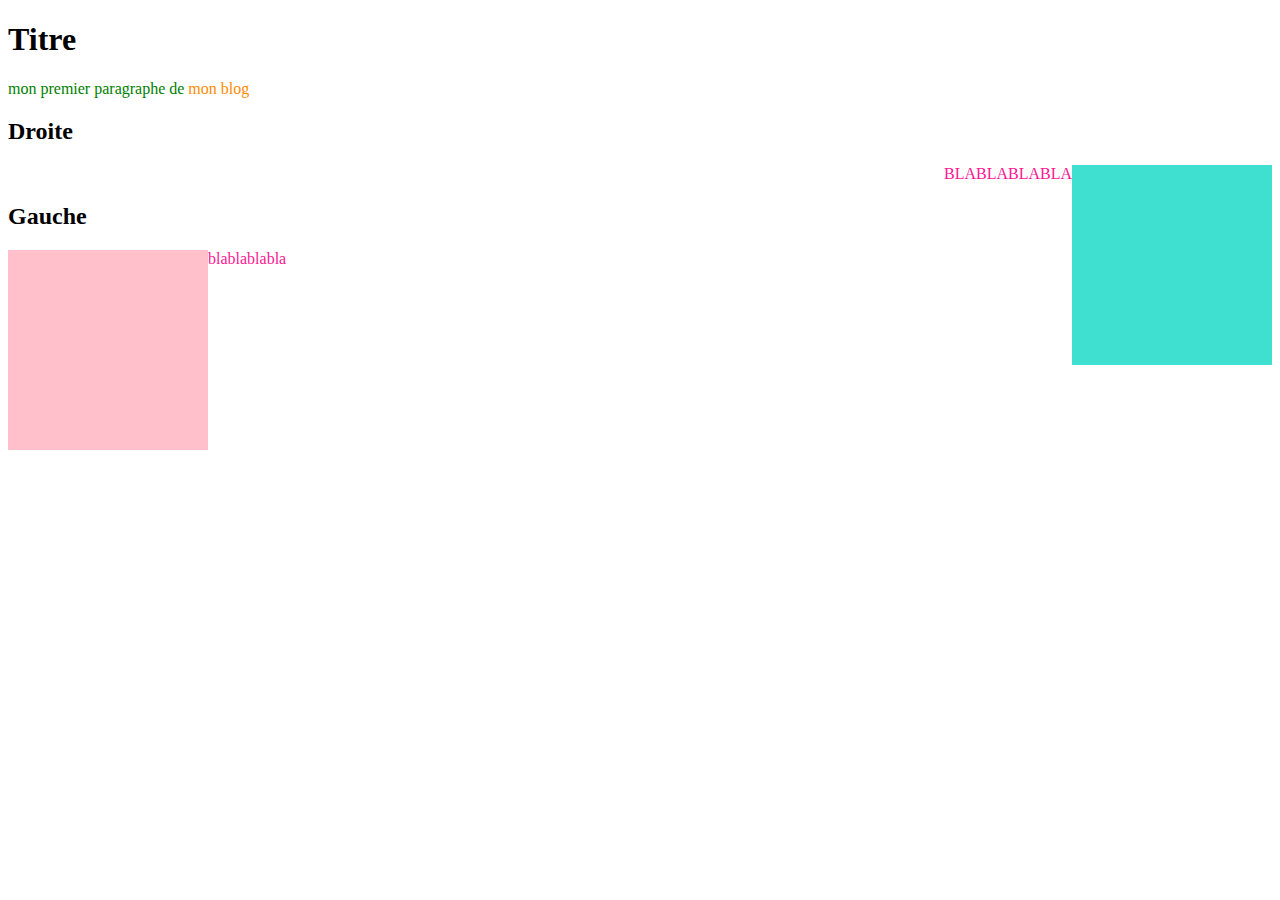
<file: HTML CSS/exo6.html>
<!DOCTYPE html>
<html lang="en">
<head>
    <meta charset="UTF-8">
    <meta name="viewport" content="width=device-width, initial-scale=1.0">
    <title>Document</title>
    <link rel="stylesheet" href="exo6.css">
</head>
<body>
    <h1>
        Titre 
    </h1>
    <p class="para1">
     mon premier paragraphe de <span id="exemple">mon blog</span>
    </p>
    

    <h2>Droite</h2>
<div class="carre1"></div>
<p class="p1">BLABLABLABLA</p>

<h2>Gauche</h2>
<div class="carre2"></div>
<p class="p2">blablablabla</p>

</body>
</html>
</file>
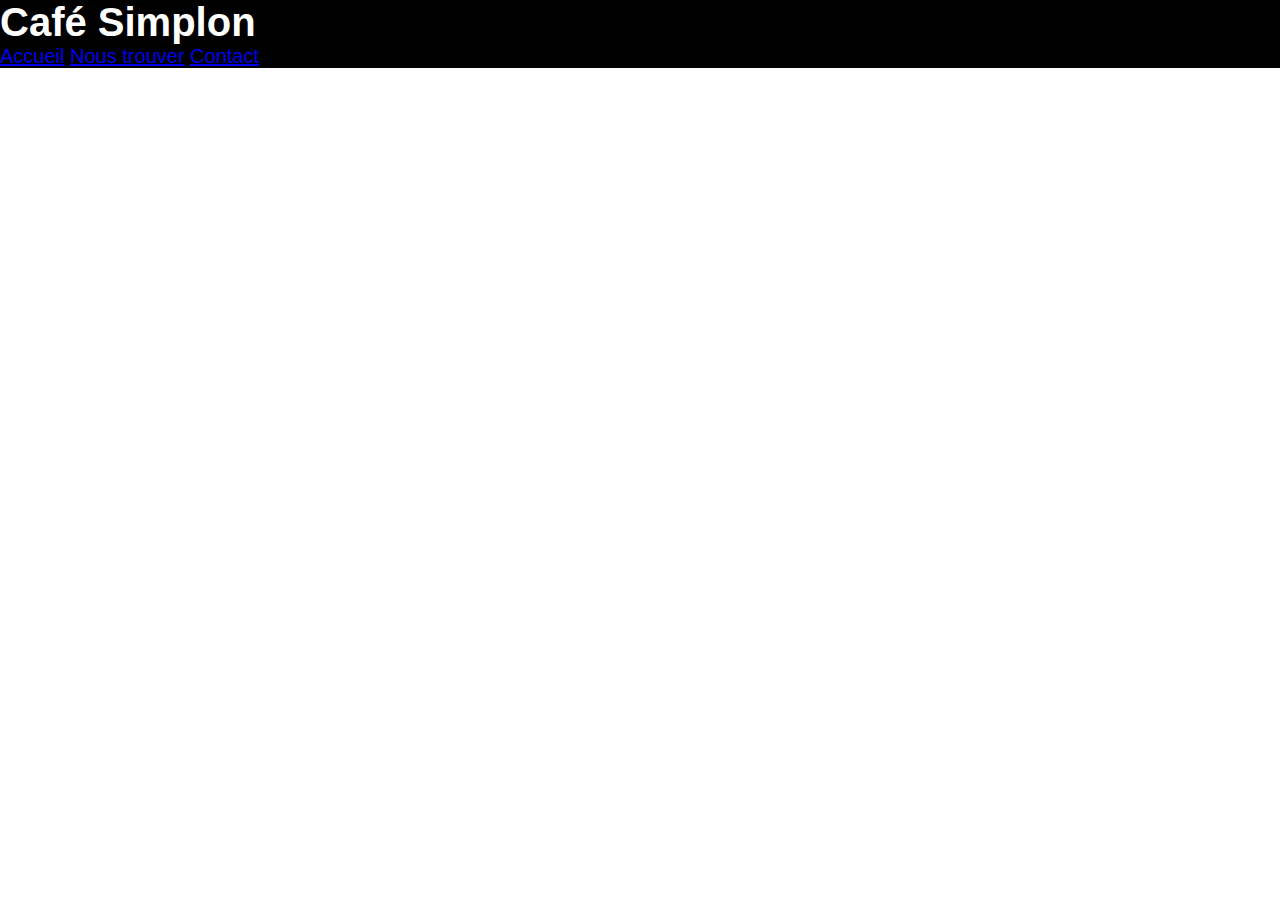
<file: HTML CSS/Exo7.html>
<!DOCTYPE html>
<html lang="en">
<head>
    <meta charset="UTF-8">
    <meta name="viewport" content="width=device-width, initial-scale=1.0">
    <title>Document</title>
    <link rel="stylesheet" href="Exo7.css">
</head>
<body>
    <header>
        <nav>
            <h1>
                Café Simplon
            </h1>
            <a href="#accueil">Accueil</a>
            <a href="#Noustrouver">Nous trouver</a>
            <a href="#contact">Contact</a>
       </nav>
    </header>
    
</body>
</html>
</file>
<file: HTML CSS/exo6.css>
/*h1, p
{
    color: orangered;
}*/

/*body
{
    color: deeppink;
}*/
p
{
    color: deeppink;
}
.para1
{
    color: green;
}

/*#exemple
{
    color: black
}*/

span
{
    color: darkorange;
}

.carre1{
    height:200px;
    width:200px;
    background-color: turquoise;
    float:right;
}

.carre2{
    height:200px;
    width:200px;
    background-color: pink;
    float:left;
}
.p1{
    text-align: right;
    margin-right: 17px;
}
.p2{
    margin-left: 17px;
}
</file>
<file: HTML CSS/Exo7.css>
body{
    margin: 0px;
    padding: 0px;
}

header{
    background-color: black;
    font-family: Arial, Helvetica, sans-serif;
    font-size: 20px;
    color: white;
}

h1{
    margin-block-end: auto;
    margin-block-start: auto; 
}

nav{
    margin-block-end: 25px;
    margin: 0px;
    
}

.tasse{
    width: 100%;
}
</file>
